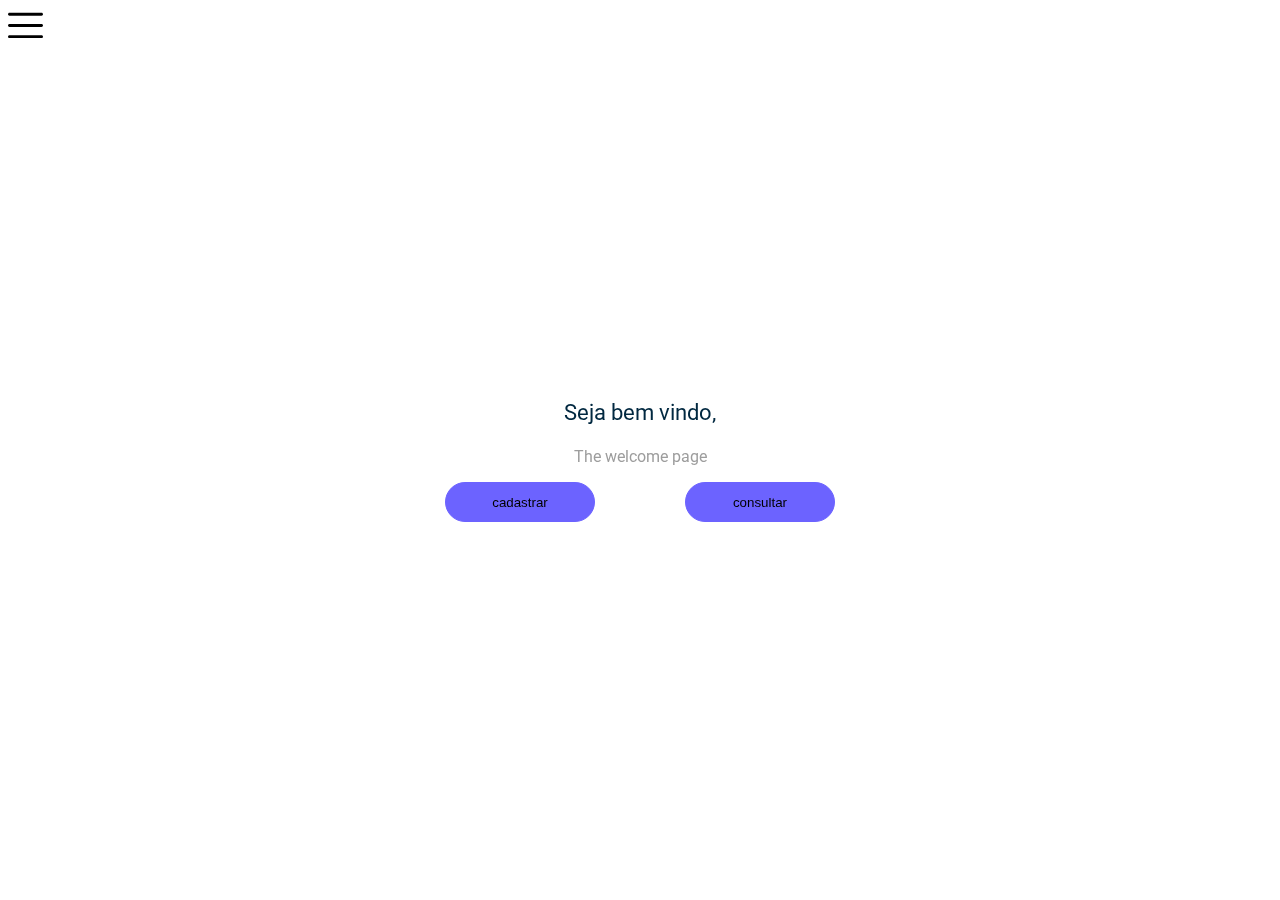
<file: index.html>
<!DOCTYPE html>
<html>
    <head>
        <title>Freelas</title>
        <link rel="stylesheet" href="style.css">
       
        <!-- Importando fonte -->
        <link rel="preconnect" href="https://fonts.gstatic.com">
        <link href="https://fonts.googleapis.com/css2?family=Roboto:wght@300&display=swap" rel="stylesheet">

        <!-- Bootstrap -->
        <link rel="stylesheet" href="https://stackpath.bootstrapcdn.com/bootstrap/4.1.3/css/bootstrap.min.css" 
        integrity="sha384-MCw98/SFnGE8fJT3GXwEOngsV7Zt27NXFoaoApmYm81iuXoPkFOJwJ8ERdknLPMO" 
        crossorigin="anonymous">
    </head>
    <body>
        <!-- Menu -->
        <nav class="navbar">
            <a class="navbar-brand" href="#">
                <img id="menu" src="assets/img/Menu.svg">
            </a>
        </nav>

        <!-- Conteúdo -->
        <div class="content">
            <p id="welcome">Seja bem vindo,</p>
            <p id="info">
                The welcome page
            </p>
            <div class="buttons">
                <button class="actions" onclick="goJob()">cadastrar</button>
                <button class="actions" onclick="goTable()">consultar</button>
            </div>
        </div>

        <!-- Scripts -->
        <script src="/links.js"></script>
        <script src="https://code.jquery.com/jquery-3.3.1.slim.min.js" integrity="sha384-q8i/X+965DzO0rT7abK41JStQIAqVgRVzpbzo5smXKp4YfRvH+8abtTE1Pi6jizo" crossorigin="anonymous"></script>
        <script src="https://cdnjs.cloudflare.com/ajax/libs/popper.js/1.14.3/umd/popper.min.js" integrity="sha384-ZMP7rVo3mIykV+2+9J3UJ46jBk0WLaUAdn689aCwoqbBJiSnjAK/l8WvCWPIPm49" crossorigin="anonymous"></script>
        <script src="https://stackpath.bootstrapcdn.com/bootstrap/4.1.3/js/bootstrap.min.js" integrity="sha384-ChfqqxuZUCnJSK3+MXmPNIyE6ZbWh2IMqE241rYiqJxyMiZ6OW/JmZQ5stwEULTy" crossorigin="anonymous"></script>
    </body>
</html>
</file>
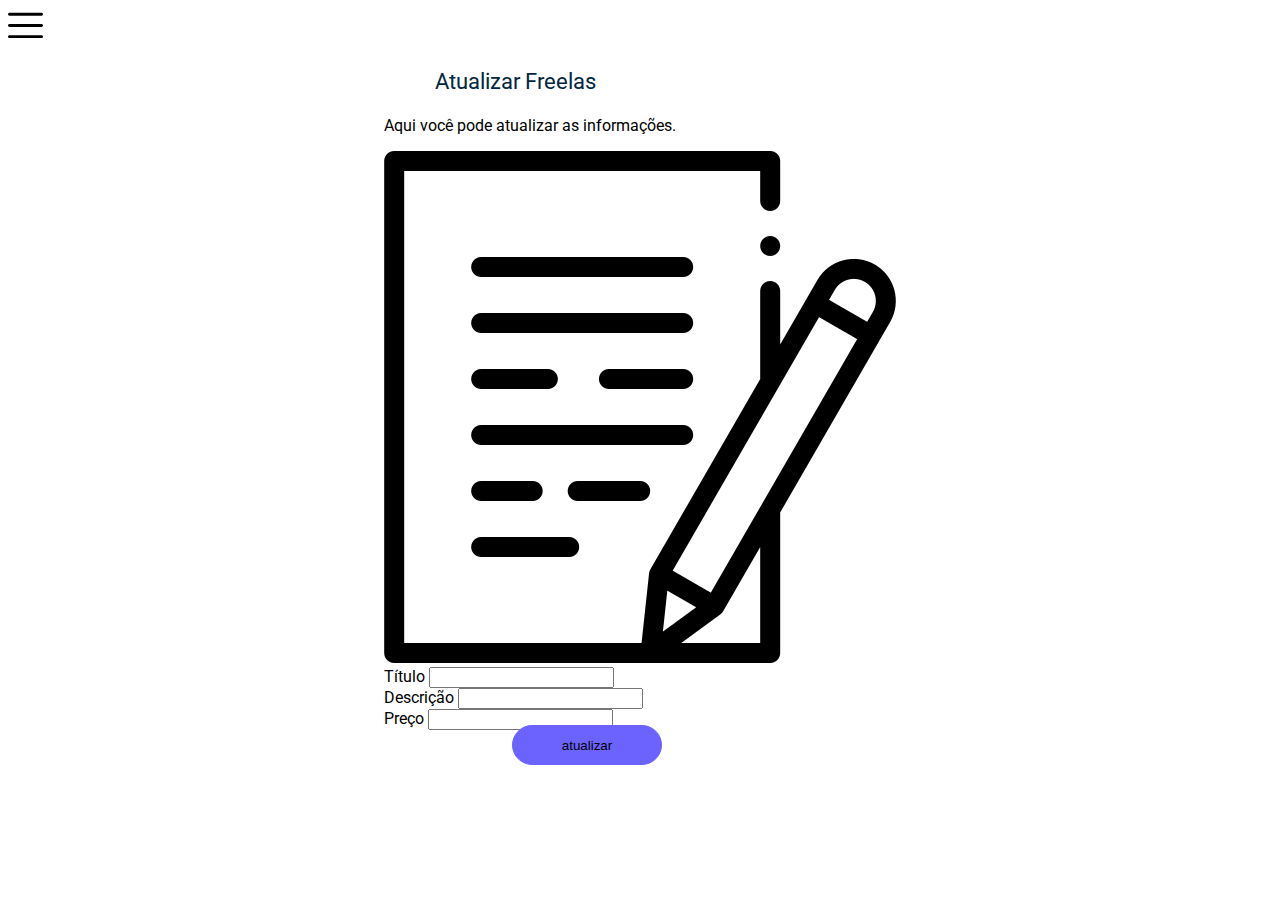
<file: update/update.htm>
<!DOCTYPE html>
<html>
    <head>
        <title>Freelas</title>
        <link rel="stylesheet" href="style.css">
       
        <!-- Importando fonte -->
        <link rel="preconnect" href="https://fonts.gstatic.com">
        <link href="https://fonts.googleapis.com/css2?family=Roboto:wght@300&display=swap" rel="stylesheet">

        <!-- Bootstrap -->
        <link rel="stylesheet" href="https://stackpath.bootstrapcdn.com/bootstrap/4.1.3/css/bootstrap.min.css" 
        integrity="sha384-MCw98/SFnGE8fJT3GXwEOngsV7Zt27NXFoaoApmYm81iuXoPkFOJwJ8ERdknLPMO" 
        crossorigin="anonymous">
    </head>
    <body>
        <!-- Menu -->
        <nav class="=navbar">
            <a class="navbar-brand" href="#">
                <img id="menu" src="../../assets/img/Menu.svg">
            </a>
        </nav>

        
        <!-- form -->
        <div class="content">
            <form class="form" onsubmit="updateJob(event, this)">
                <p class="titles">Atualizar Freelas</p>
                <p class="info">Aqui você pode atualizar as informações.</p>
                
                <div class="img">
                    <img src="../../assets/img/contact-form.png">
                </div>
                
                <div class="form-group">
                    <label for="title">Título</label>
                    <input type="text" class="form-control" id="title" name="title">
                </div>
                
                <div class="form-group">
                    <label for="price">Descrição</label>
                    <input type="text" class="form-control" id="description" name="description"
                    >
                </div>
               
                <div class="form-group">
                    <label for="price">Preço</label>
                    <input type="number" class="form-control" id="price" name="preice" >
                </div>
                <button type="submit" class="actions">atualizar</button>
            </form>
            
        </div>

        <!-- Scripts -->
        <script src="script.js"></script>
        <script src="https://code.jquery.com/jquery-3.3.1.slim.min.js" integrity="sha384-q8i/X+965DzO0rT7abK41JStQIAqVgRVzpbzo5smXKp4YfRvH+8abtTE1Pi6jizo" crossorigin="anonymous"></script>
        <script src="https://cdnjs.cloudflare.com/ajax/libs/popper.js/1.14.3/umd/popper.min.js" integrity="sha384-ZMP7rVo3mIykV+2+9J3UJ46jBk0WLaUAdn689aCwoqbBJiSnjAK/l8WvCWPIPm49" crossorigin="anonymous"></script>
        <script src="https://stackpath.bootstrapcdn.com/bootstrap/4.1.3/js/bootstrap.min.js" integrity="sha384-ChfqqxuZUCnJSK3+MXmPNIyE6ZbWh2IMqE241rYiqJxyMiZ6OW/JmZQ5stwEULTy" crossorigin="anonymous"></script>
    </body>
</html>
</file>
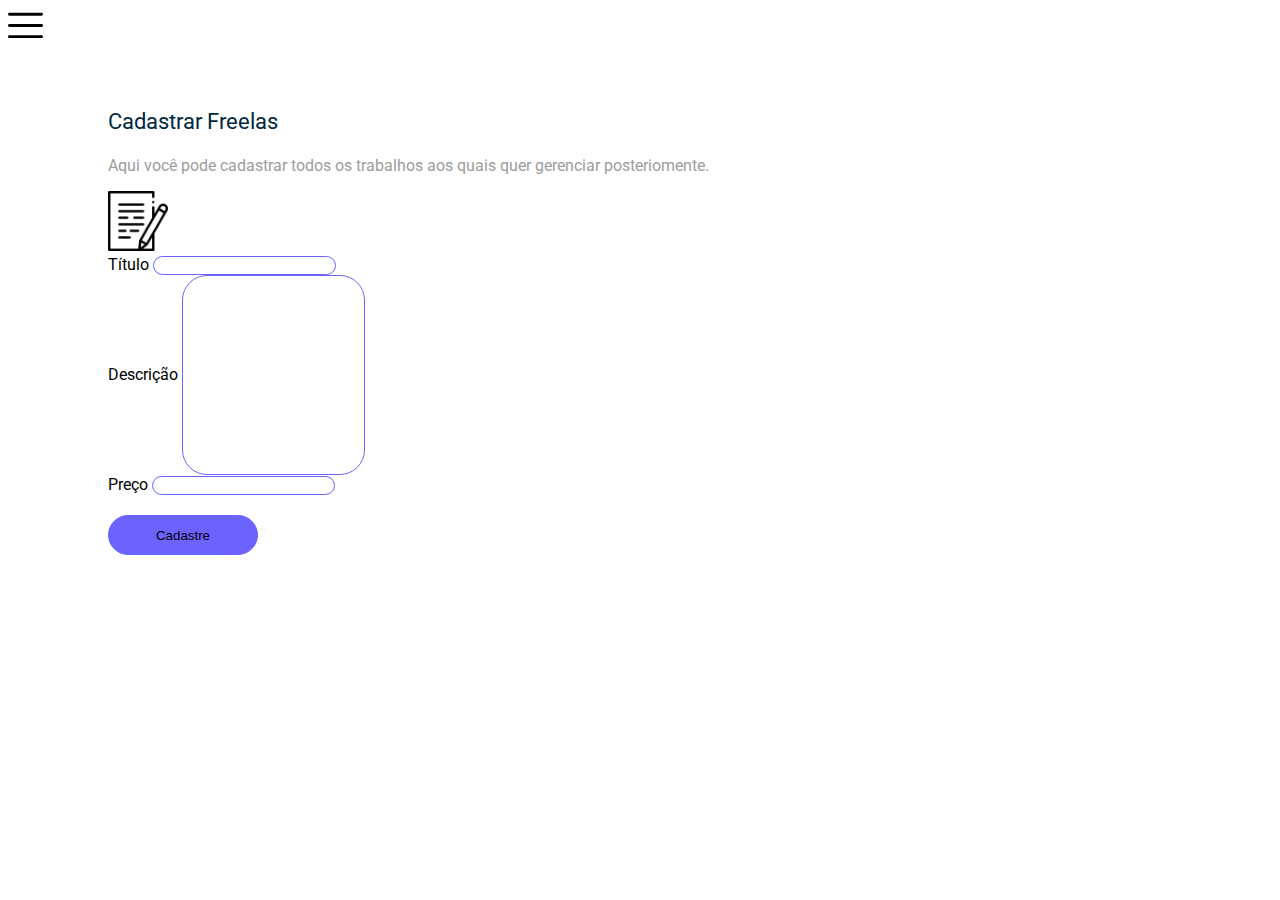
<file: src/Add/job.html>
<!DOCTYPE html>
<html>
    <head>
        <title>Freelas</title>
        <link rel="stylesheet" href="style.css">
       
        <!-- Importando fonte -->
        <link rel="preconnect" href="https://fonts.gstatic.com">
        <link href="https://fonts.googleapis.com/css2?family=Roboto:wght@300&display=swap" rel="stylesheet">

        <!-- Bootstrap -->
        <link rel="stylesheet" href="https://stackpath.bootstrapcdn.com/bootstrap/4.1.3/css/bootstrap.min.css" 
        integrity="sha384-MCw98/SFnGE8fJT3GXwEOngsV7Zt27NXFoaoApmYm81iuXoPkFOJwJ8ERdknLPMO" 
        crossorigin="anonymous">
    </head>
    <body>
        <!-- Menu -->
        <nav class="=navbar">
            <a class="navbar-brand" href="#">
                <img id="menu" src="../../assets/img/Menu.svg">
            </a>
        </nav>

        
        <!-- form -->
        <div class="content">
            <form class="form" onsubmit="registerJob(event, this)">
                <p class="titles">Cadastrar Freelas</p>
                <p class="info">Aqui você pode cadastrar todos os trabalhos aos quais quer gerenciar posteriomente.</p>
                
                <div class="img">
                    <img src="../../assets/img/contact-form.png">
                </div>
                
                <div class="form-group">
                    <label for="title">Título</label>
                    <input type="text" class="form-control" id="title" name="title">
                </div>
                
                <div class="form-group">
                    <label for="price">Descrição</label>
                    <input type="text" class="form-control" id="description" name="description"
                    >
                </div>
               
                <div class="form-group">
                    <label for="price">Preço</label>
                    <input type="number" class="form-control" id="price" name="preice" >
                </div>
                <button type="submit" class="actions">Cadastre</button>
            </form>
            
        </div>

        <!-- Scripts -->
        <script src="script.js"></script>
        <script src="https://code.jquery.com/jquery-3.3.1.slim.min.js" integrity="sha384-q8i/X+965DzO0rT7abK41JStQIAqVgRVzpbzo5smXKp4YfRvH+8abtTE1Pi6jizo" crossorigin="anonymous"></script>
        <script src="https://cdnjs.cloudflare.com/ajax/libs/popper.js/1.14.3/umd/popper.min.js" integrity="sha384-ZMP7rVo3mIykV+2+9J3UJ46jBk0WLaUAdn689aCwoqbBJiSnjAK/l8WvCWPIPm49" crossorigin="anonymous"></script>
        <script src="https://stackpath.bootstrapcdn.com/bootstrap/4.1.3/js/bootstrap.min.js" integrity="sha384-ChfqqxuZUCnJSK3+MXmPNIyE6ZbWh2IMqE241rYiqJxyMiZ6OW/JmZQ5stwEULTy" crossorigin="anonymous"></script>
    </body>
</html>
</file>
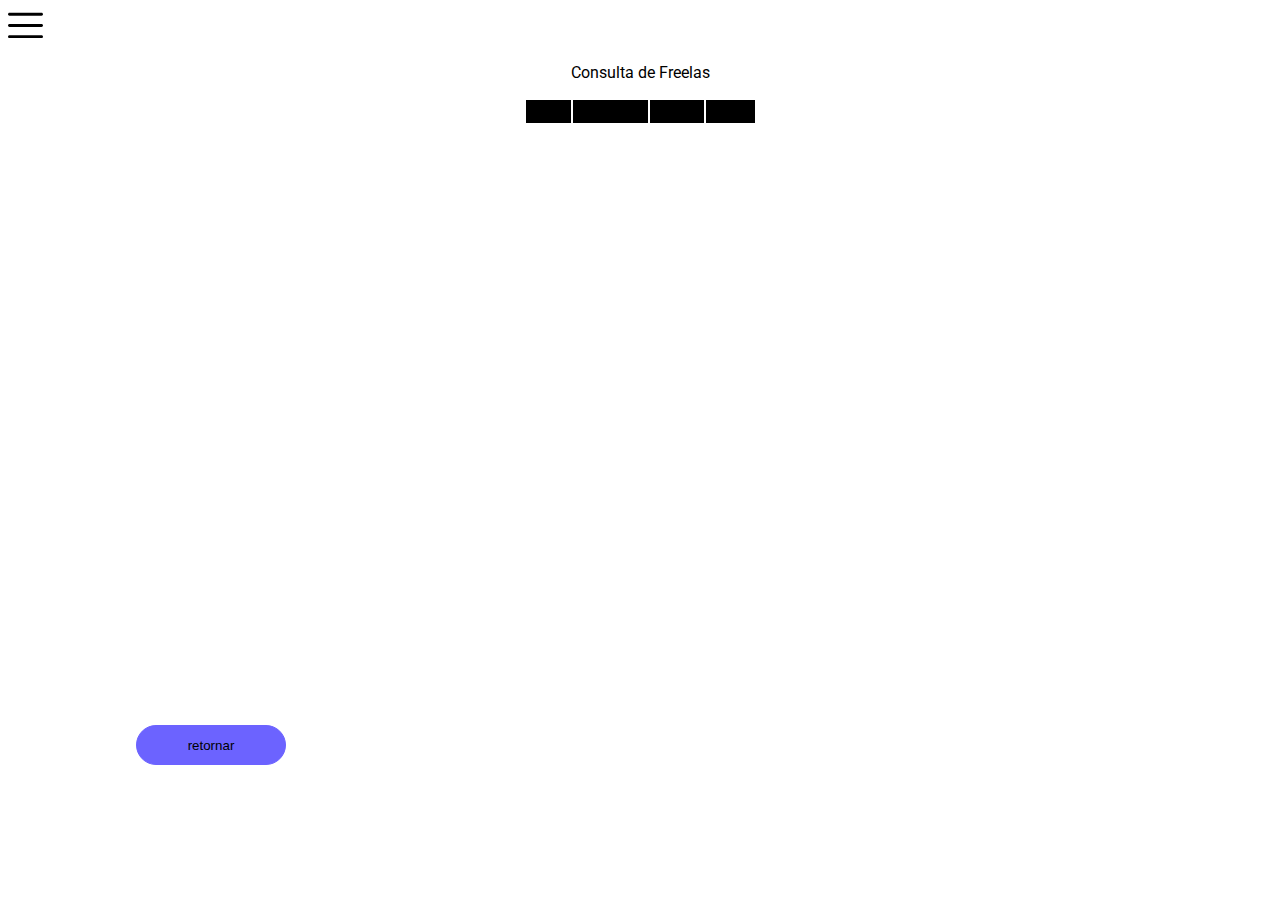
<file: src/Table/table.html>
<!DOCTYPE html>
<html>
    <head>
        <title>Freelas</title>
        <link rel="stylesheet" href="style.css">
       
        <!-- Importando fonte -->
        <link rel="preconnect" href="https://fonts.gstatic.com">
        <link href="https://fonts.googleapis.com/css2?family=Roboto:wght@300&display=swap" rel="stylesheet">

        <!-- Bootstrap -->
        <link rel="stylesheet" href="https://stackpath.bootstrapcdn.com/bootstrap/4.1.3/css/bootstrap.min.css" 
        integrity="sha384-MCw98/SFnGE8fJT3GXwEOngsV7Zt27NXFoaoApmYm81iuXoPkFOJwJ8ERdknLPMO" 
        crossorigin="anonymous">
    </head>
    <body>
        <!-- menu -->
        <nav class="navbar">
            <a class="navbar-brand" href="#">
                <img id="menu" src="../../assets/img/Menu.svg">
            </a>
        </nav>

        <!-- Conteúdo -->
        <div class="content">
            <p class="title">Consulta de Freelas</p>
            <!-- Tabela -->
            <table class="table">
                <thead>
                    <tr>
                        <th>Título</th>
                        <th id="description">Descrição</th>
                        <th>Preços</th>
                        <th>Ações</th>
                    </tr>
                </thead>
                <tbody id="jobs">
                </tbody>
            </table>
        </div>

        <div>
            <button class="actions" onclick="">retornar</button>
        </div>

        <!-- Scripts -->
        <script src="https://code.jquery.com/jquery-3.3.1.slim.min.js" integrity="sha384-q8i/X+965DzO0rT7abK41JStQIAqVgRVzpbzo5smXKp4YfRvH+8abtTE1Pi6jizo" crossorigin="anonymous"></script>
        <script src="https://cdnjs.cloudflare.com/ajax/libs/popper.js/1.14.3/umd/popper.min.js" integrity="sha384-ZMP7rVo3mIykV+2+9J3UJ46jBk0WLaUAdn689aCwoqbBJiSnjAK/l8WvCWPIPm49" crossorigin="anonymous"></script>
        <script src="https://stackpath.bootstrapcdn.com/bootstrap/4.1.3/js/bootstrap.min.js" integrity="sha384-ChfqqxuZUCnJSK3+MXmPNIyE6ZbWh2IMqE241rYiqJxyMiZ6OW/JmZQ5stwEULTy" crossorigin="anonymous"></script>
    </body>
</html>
</file>
<file: style.css>
body{
    font-family: 'Roboto', 'sans-serit';
}

#menu{
    width: 35px;
    height: 35px;
}

.content{
    position: fixed;
    top: 50%;
    left: 50%;
    transform: translate(-50%, -50%);
}

#welcome{
    color: #012840;
    font-size: 22px;
    text-align: center;

}

#info{
    text-align: center;
    color: #9D9D9D;
    font-size: 16px;
}

.buttons{
    display: flex;
    flex-direction: row;
    justify-content: center;
}

.actions{
    margin: 0px 45px 0px 45px;
    width: 150px;
    height: 40px;
    background: #6C63FF;
    border: 1px solid #6C63FF;
    box-sizing: border-box;
    border-radius: 25px;
}
</file>
<file: update/style.css>
body{
    font-family: 'Roboto', 'sans-serit';
    height: 100vh;
}

#menu{
    width: 35px;
    height: 35px;
}

.content {
    display: flex;
    flex-direction: column;
    align-items: center;
    overflow: hidden;
}

.titles{
    color: #012840;
    font-size: 22px;
    margin-left: 10%;
    width: 100%;
}

#table{
    width: 800px !important;
}

.table thead {
    background-color: #000;
}



.table thead tr th{
    color: rgb(0, 0, 0);
    border: 1px solid rgb(0, 0, 0);
    text-align: center;
}

.actions{
    position: fixed;
    bottom: 15%;
    margin-left: 10%;
    width: 150px;
    height: 40px;
    background: #6c63ff;
    border: 1px solid #6c63ff;
    box-sizing: border-box;
    border-radius: 25px;
}

#jobs tr {
    background: #fff;
}
</file>
<file: src/Add/style.css>
body{
    font-family: 'Roboto', 'sans-serit';
}

#menu{
    width: 35px;
    height: 35px;
}

.content{
    display: flex;
}

img{
    width: 60px;
    height: 60px;
}

.form{
    width: 70%;
    margin-left: 100px;
    margin-top: 40px;
}

.form input{
    background: #fff;
    border: 1px solid #6C63FF;
    box-sizing: border-box;
    border-radius: 25px;
}

#description{
    height: 200px;
}

.titles{
    color: #012840;
    font-size: 22px;
}

.info{
    color: #9D9D9D;
    font-size: 16px;
}

.actions{
    margin-top: 20px;
    width: 150px;
    height: 40px;
    background: #6C63FF;
    border: 1px solid #6C63FF;
    box-sizing: border-box;
    border-radius: 25px;
}
</file>
<file: src/Table/style.css>
body{
    font-family: 'Roboto', 'sans-serit';
    height: 100vh;
}

#menu{
    width: 35px;
    height: 35px;
}

.content {
    display: flex;
    flex-direction: column;
    align-items: center;
    overflow: hidden;
}

.titles{
    color: #012840;
    font-size: 22px;
    margin-left: 10%;
    width: 100%;
}

#table{
    width: 800px !important;
}

.table thead {
    background-color: #000;
}



.table thead tr th{
    color: rgb(0, 0, 0);
    border: 1px solid rgb(0, 0, 0);
    text-align: center;
}

.actions{
    position: fixed;
    bottom: 15%;
    margin-left: 10%;
    width: 150px;
    height: 40px;
    background: #6c63ff;
    border: 1px solid #6c63ff;
    box-sizing: border-box;
    border-radius: 25px;
}

#jobs tr {
    background: #fff;
}
</file>
